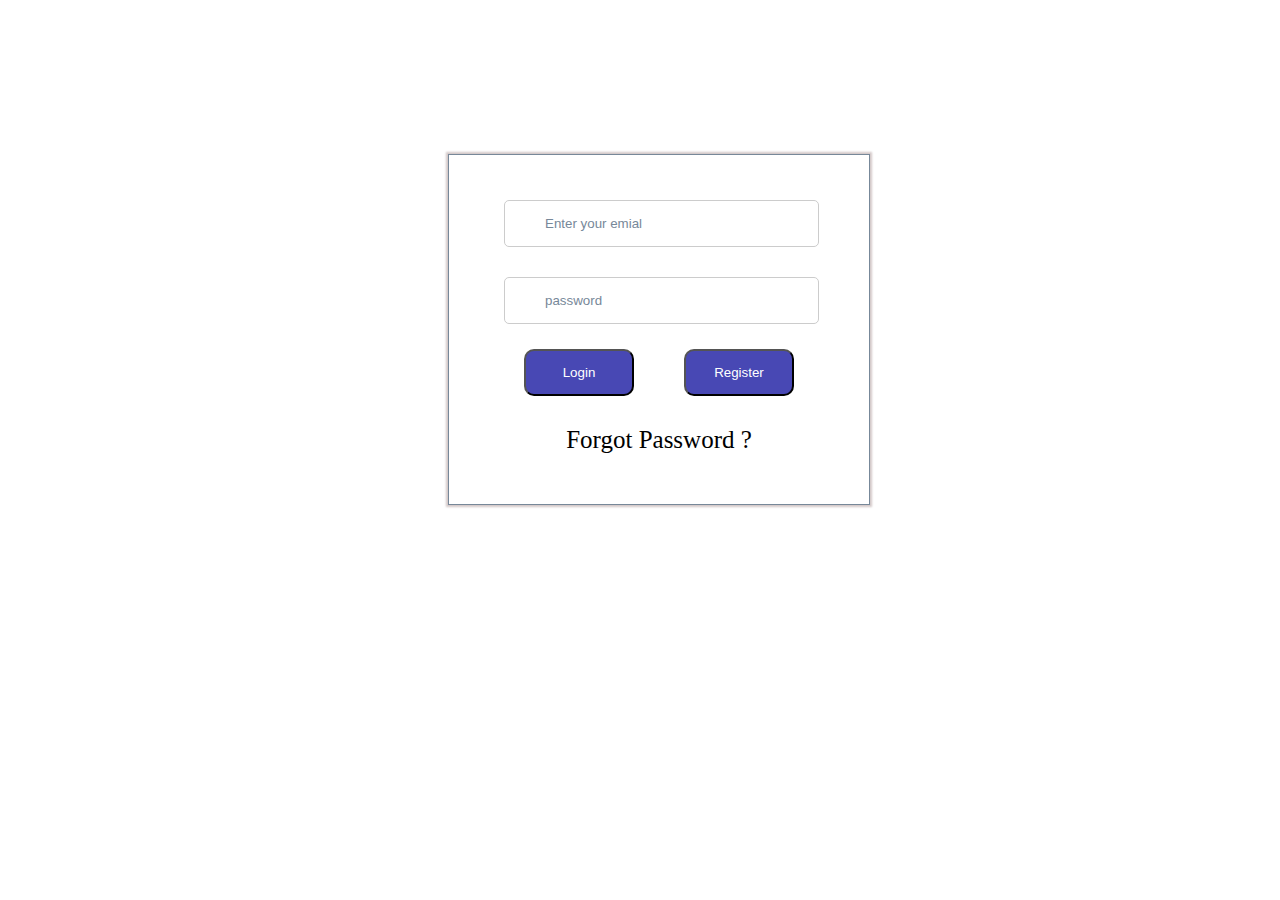
<file: login.html>
<!DOCTYPE html>
<html lang="en">
<head>
    <meta charset="UTF-8">
    <meta http-equiv="X-UA-Compatible" content="IE=edge">
    <meta name="viewport" content="width=device-width, initial-scale=1.0">
    <title>Login</title>
    <link rel="stylesheet" href="https://cdnjs.cloudflare.com/ajax/libs/font-awesome/6.4.0/css/all.min.css" integrity="sha512-iecdLmaskl7CVkqkXNQ/ZH/XLlvWZOJyj7Yy7tcenmpD1ypASozpmT/E0iPtmFIB46ZmdtAc9eNBvH0H/ZpiBw==" crossorigin="anonymous" referrerpolicy="no-referrer" />
    <style>
        *{
            outline: 0px;
            margin: 0px;
            padding: 0px;
        }
        input[type="email"],input[type="pwd"]
        {
            width: 100%;
            padding: 15px 40px;
            margin: 15px 0px;
            display: inline-block;
            border: 1px solid #ccc;
            box-sizing: border-box;
            border-radius: 5px;
            background-color: white;
        }
        .log{
            width: 25%; 
            padding: 30px 50px;
            border: 1px solid lightslategrey;
            margin-top: 12%;
            margin-left: 35%;
            background-repeat: no-repeat;
            box-shadow: 0px 0px 2px 2px rgb(211, 200, 200);
            background: url("https://images.unsplash.com/photo-1557683316-973673baf926?ixlib=rb-4.0.3&ixid=MnwxMjA3fDB8MHxleHBsb3JlLWZlZWR8OHx8fGVufDB8fHx8&w=1000&q=80");
        }
        .em,.pwd{
            position: relative;
            padding-left: 5px;
            background: transparent;
        }
        .em i{
            position: absolute;
            left: 15px;
            top: 27px;
            font-size: 22px;
            color: rgb(45,15,236);
            background: transparent;
        }
        .pwd i{
            position: absolute;
            left: 15px;
            top: 37px;
            font-size: 22px;
            color: rgb(45,15,236);
             background: transparent;
        }
        ::placeholder{
            color: lightslategray;
        }
        .btn{
            display: flex;
            background: transparent;
        }
        button{
            width: 40%;
            color: white;
            cursor: pointer;
            padding: 14px 20px;
            margin: 10px 25px;
            border-radius: 10px;
            background-color: rgb(72, 72, 180);
        }
        .submit a{
            text-decoration: none;
            color: white;
        }
        .ca{
            color: black;
            font-size: 25px;
            padding: 20px 0px;
            text-align: center;
        }
    </style>
</head>
<body>
    <div class="log">
        <div class="em">
            <input type="email" src="g1.jpg" placeholder="Enter your emial"><i class="fa-solid fa-envelope"></i>
        </div>
        <div class="pwd">
            <input type="pwd" placeholder="password"><i class="fa fa-key fa-lg"></i>
        </div>
        <div  class="btn">
            <button class="submit"><a href="index.html">Login</a></button>
            <button class="submit"><a href="Reg.html">Register</a></button>
        </div>
        <div class="ca">Forgot Password ?</div>
    </div>
</body>
</html>
</file>
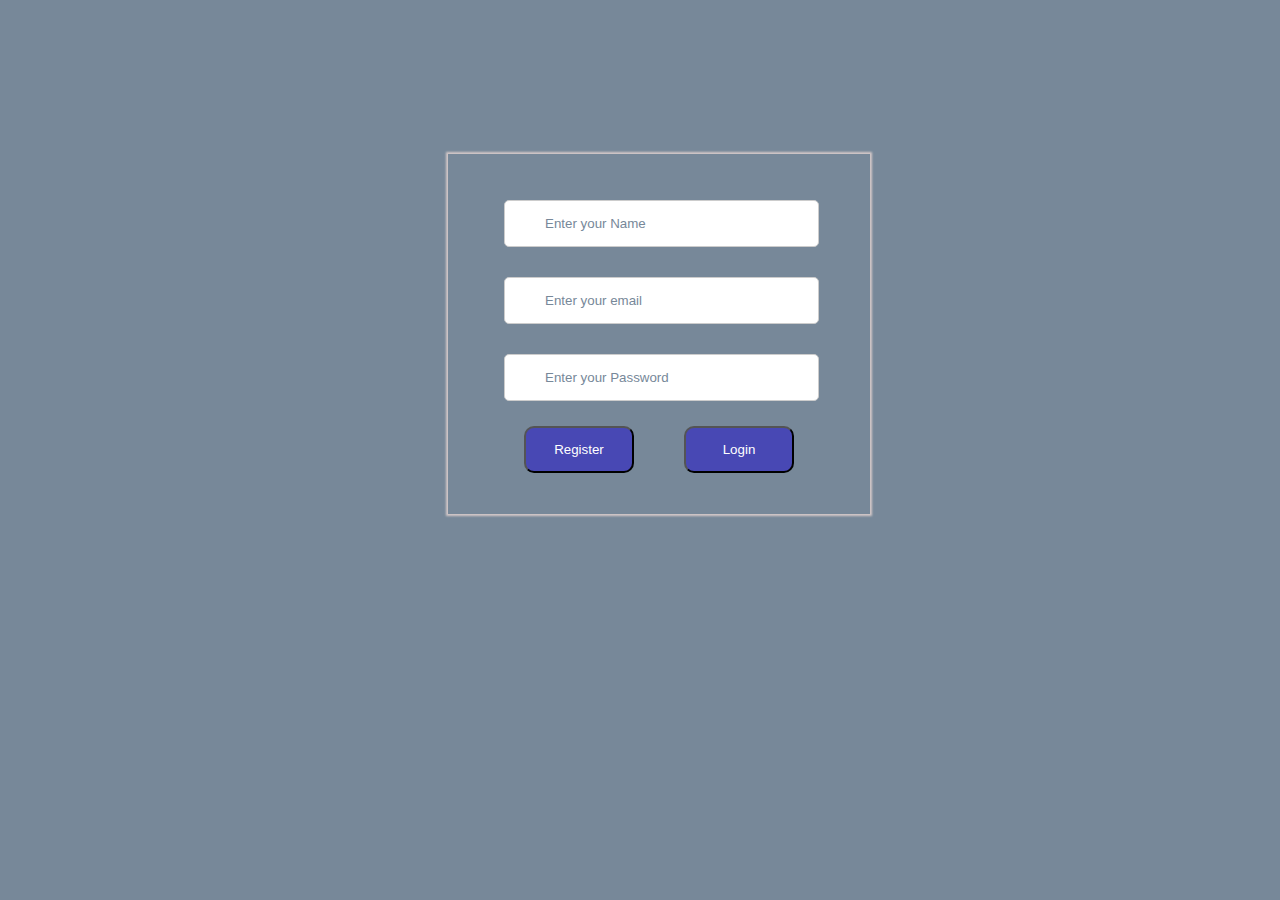
<file: Reg.html>
<!DOCTYPE html>
<html lang="en">
<head>
    <meta charset="UTF-8">
    <meta http-equiv="X-UA-Compatible" content="IE=edge">
    <meta name="viewport" content="width=device-width, initial-scale=1.0">
    <title>Register</title>
    <link rel="stylesheet" href="https://cdnjs.cloudflare.com/ajax/libs/font-awesome/6.4.0/css/all.min.css" integrity="sha512-iecdLmaskl7CVkqkXNQ/ZH/XLlvWZOJyj7Yy7tcenmpD1ypASozpmT/E0iPtmFIB46ZmdtAc9eNBvH0H/ZpiBw==" crossorigin="anonymous" referrerpolicy="no-referrer" />
    <style>
        *{
            outline: 0px;
            margin: 0px;
            padding: 0px;
            background: lightslategrey;
        }
        input[type="text"],input[type="email"],input[type="password"]
        {
            width: 100%;
            padding: 15px 40px;
            margin: 15px 0px;
            display: inline-block;
            border: 1px solid #ccc;
            box-sizing: border-box;
            border-radius: 5px;
            background: white;
        }
        .con{
            width: 25%; 
            padding: 30px 50px;
            border: 1px solid lightslategrey;
            margin-top: 12%;
            margin-left: 35%;
            background: url("https://img.freepik.com/free-vector/modern-gradient-abstract-yellow-background-design_343694-3044.jpg");
            background-repeat: no-repeat;
            box-shadow: 0px 0px 2px 2px rgb(211, 200, 200);
        }
        .name,.em,.pwd{
            position: relative;
            padding-left: 5px;
            background: transparent;
        }
        .name i{
            position: absolute;
            left: 15px;
            top: 25px;
            font-size: 22px;
            color: rgb(45,15,236);
            background: transparent;
        }
        .em i{
            position: absolute;
            left: 15px;
            top: 27px;
            font-size: 22px;
            color: rgb(45,15,236);
            background: transparent;
        }
        .pwd i{
            position: absolute;
            left: 15px;
            top: 37px;
            font-size: 22px;
            color: rgb(45,15,236);
             background: transparent;
        }
        ::placeholder{
            color: lightslategray;
        }
        .btn{
            display: flex;
            background: transparent;
        }
        button{
            width: 40%;
            color: white;
            cursor: pointer;
            padding: 14px 20px;
            margin: 10px 25px;
            border-radius: 10px;
            background-color: rgb(72, 72, 180);
        }
        .submit a{
            text-decoration: none;
            color: white;
            background-color: transparent;
        }
       
    </style>
</head>
<body>
    <div class="con">
        <div class="name">
            <input type="text" placeholder="Enter your Name"><i class="fa-solid fa-user"></i>
        </div>
        <div class="em">
            <input type="email" placeholder="Enter your email"><i class="fa-solid fa-envelope"></i>
        </div>
        <div class="pwd">
            <input type="password" placeholder="Enter your Password"><i class="fa fa-key fa-lg"></i>
        </div>
        <div class="btn">
            <button class="submit"><a href="index.html">Register</a></button>
            <button class="submit"><a href="login.html">Login</a></button>
        </div>
    </div>
</body>
</html>
</file>
